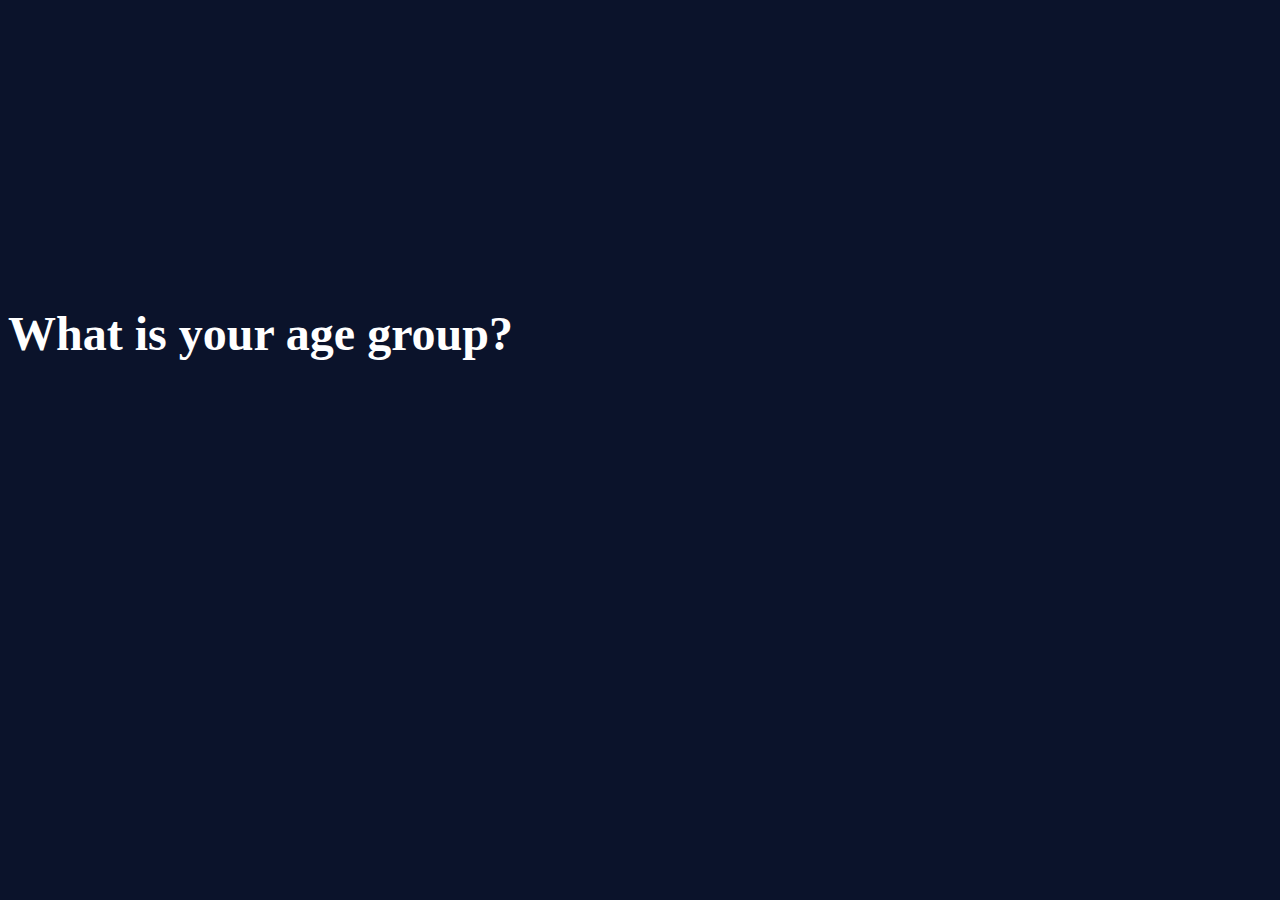
<file: index.html>
<!DOCTYPE html>
<html lang="en">
<head>
    <meta charset="UTF-8">
    <meta name="viewport" content="width=device-width, initial-scale=1.0">
    <title>Analytics Model</title>
    <link href="https://cdn.jsdelivr.net/npm/bootstrap@5.0.2/dist/css/bootstrap.min.css" rel="stylesheet" integrity="sha384-EVSTQN3/azprG1Anm3QDgpJLIm9Nao0Yz1ztcQTwFspd3yD65VohhpuuCOmLASjC" crossorigin="anonymous">
    <script src="https://cdn.jsdelivr.net/npm/bootstrap@5.0.2/dist/js/bootstrap.bundle.min.js" integrity="sha384-MrcW6ZMFYlzcLA8Nl+NtUVF0sA7MsXsP1UyJoMp4YLEuNSfAP+JcXn/tWtIaxVXM" crossorigin="anonymous"></script>
    <link rel="stylesheet" href="assets/style.css">
</head>
<body class="body-color">
    <div class="container">
        <div class="row">
            <div class="col-12">
                <h1 class="question">What is your age group?</h1>
            </div>
            <div class="col-12"></div>
        </div>
    </div>
</body>
</html>
</file>
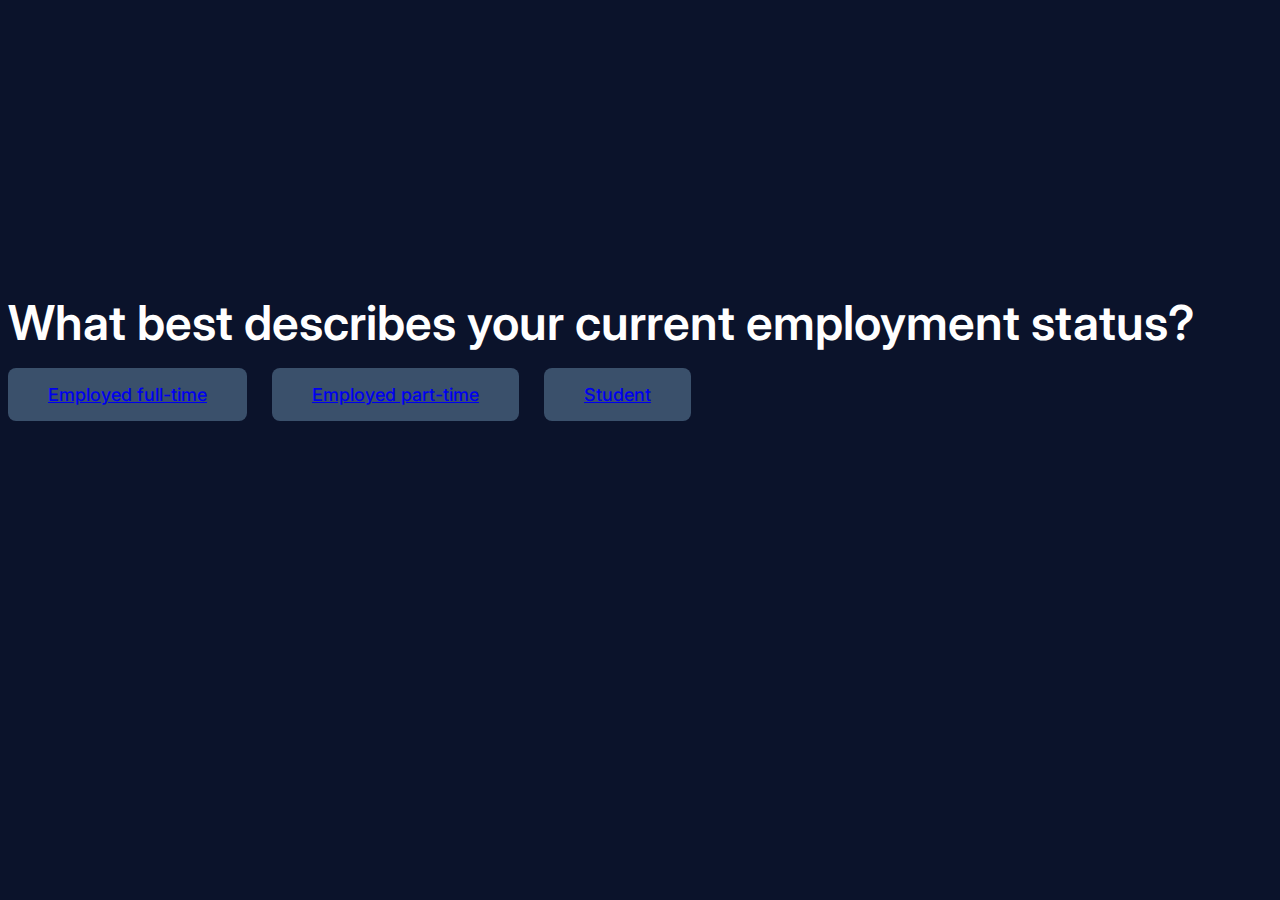
<file: question-2.html>
<!DOCTYPE html>
<html lang="en">

<head>
    <meta charset="UTF-8">
    <meta name="viewport" content="width=device-width, initial-scale=1.0">
    <title>Analytics Model</title>
    <link href="https://cdn.jsdelivr.net/npm/bootstrap@5.0.2/dist/css/bootstrap.min.css" rel="stylesheet"
        integrity="sha384-EVSTQN3/azprG1Anm3QDgpJLIm9Nao0Yz1ztcQTwFspd3yD65VohhpuuCOmLASjC" crossorigin="anonymous">
    <script src="https://cdn.jsdelivr.net/npm/bootstrap@5.0.2/dist/js/bootstrap.bundle.min.js"
        integrity="sha384-MrcW6ZMFYlzcLA8Nl+NtUVF0sA7MsXsP1UyJoMp4YLEuNSfAP+JcXn/tWtIaxVXM"
        crossorigin="anonymous"></script>
    <link rel="preconnect" href="https://fonts.googleapis.com">
    <link rel="preconnect" href="https://fonts.gstatic.com" crossorigin>
    <link href="https://fonts.googleapis.com/css2?family=Inter:wght@100;200;300;400;500;600;700;800;900&display=swap"
        rel="stylesheet">
    <link rel="stylesheet" href="assets/style.css">
</head>

<body class="body-color">
    <div class="container my-5">
        <div class="row">
            <div class="col-12 my-3">
                <h1 class="question">What best describes your current employment status?</h1>
            </div>
            <div class="col-12">
                <a href="#" class="btn btn-primary q-btn">Employed full-time</a>
                <a href="#" class="btn btn-primary q-btn">Employed part-time</a>
                <a href="#" class="btn btn-primary q-btn">Student</a>
            </div>
        </div>
    </div>
</body>

</html>
</file>
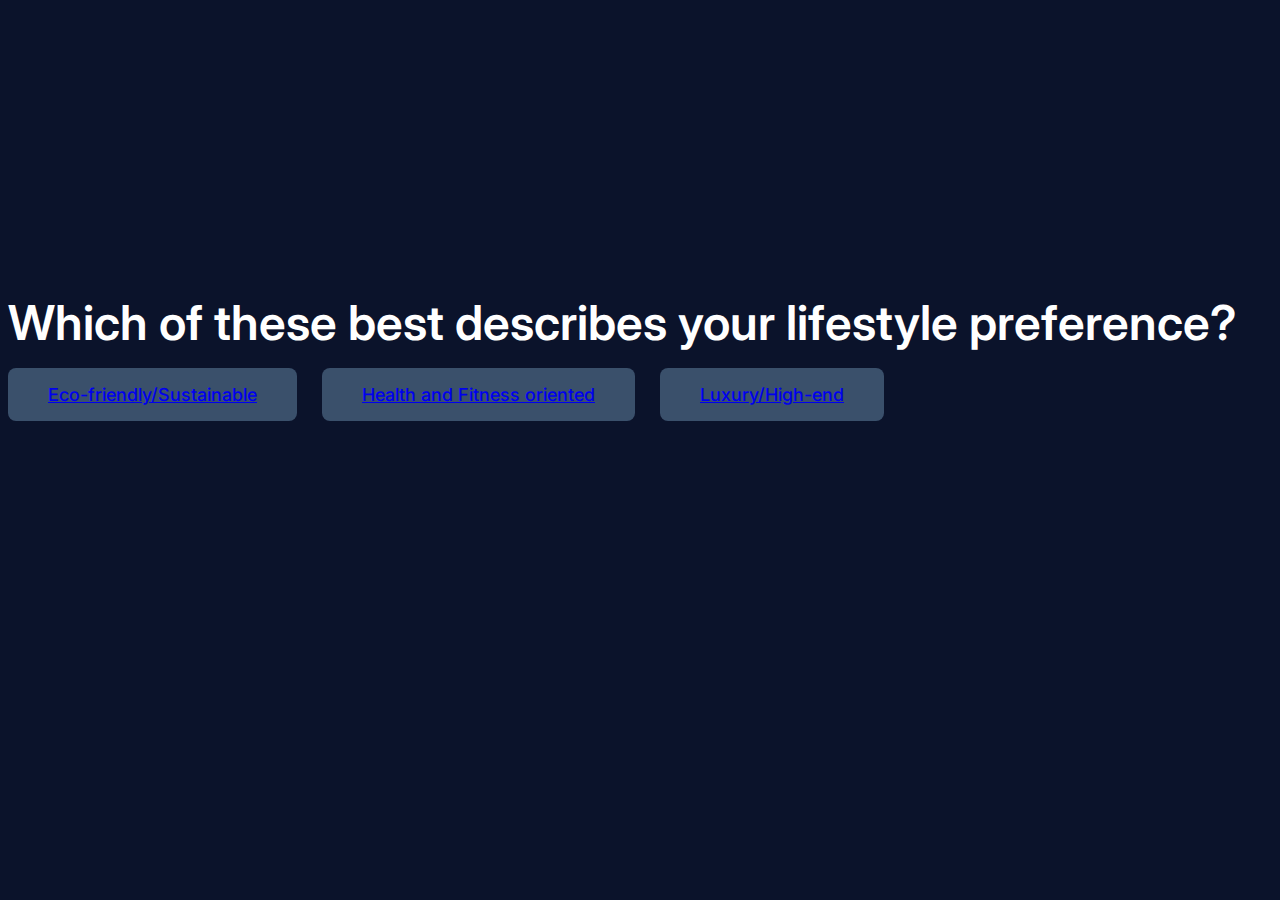
<file: question-3.html>
<!DOCTYPE html>
<html lang="en">

<head>
    <meta charset="UTF-8">
    <meta name="viewport" content="width=device-width, initial-scale=1.0">
    <title>Analytics Model | Question 3</title>
    <link href="https://cdn.jsdelivr.net/npm/bootstrap@5.0.2/dist/css/bootstrap.min.css" rel="stylesheet"
        integrity="sha384-EVSTQN3/azprG1Anm3QDgpJLIm9Nao0Yz1ztcQTwFspd3yD65VohhpuuCOmLASjC" crossorigin="anonymous">
    <script src="https://cdn.jsdelivr.net/npm/bootstrap@5.0.2/dist/js/bootstrap.bundle.min.js"
        integrity="sha384-MrcW6ZMFYlzcLA8Nl+NtUVF0sA7MsXsP1UyJoMp4YLEuNSfAP+JcXn/tWtIaxVXM"
        crossorigin="anonymous"></script>
    <link rel="preconnect" href="https://fonts.googleapis.com">
    <link rel="preconnect" href="https://fonts.gstatic.com" crossorigin>
    <link href="https://fonts.googleapis.com/css2?family=Inter:wght@100;200;300;400;500;600;700;800;900&display=swap"
        rel="stylesheet">
    <link rel="stylesheet" href="assets/style.css">
</head>

<body class="body-color">
    <div class="container my-5">
        <div class="row">
            <div class="col-12 my-3">
                <h1 class="question">Which of these best describes your lifestyle preference?</h1>
            </div>
            <div class="col-12">
                <a href="#" class="btn btn-primary q-btn">Eco-friendly/Sustainable</a>
                <a href="#" class="btn btn-primary q-btn">Health and Fitness oriented</a>
                <a href="#" class="btn btn-primary q-btn">Luxury/High-end</a>
            </div>
        </div>
    </div>
</body>

</html>
</file>
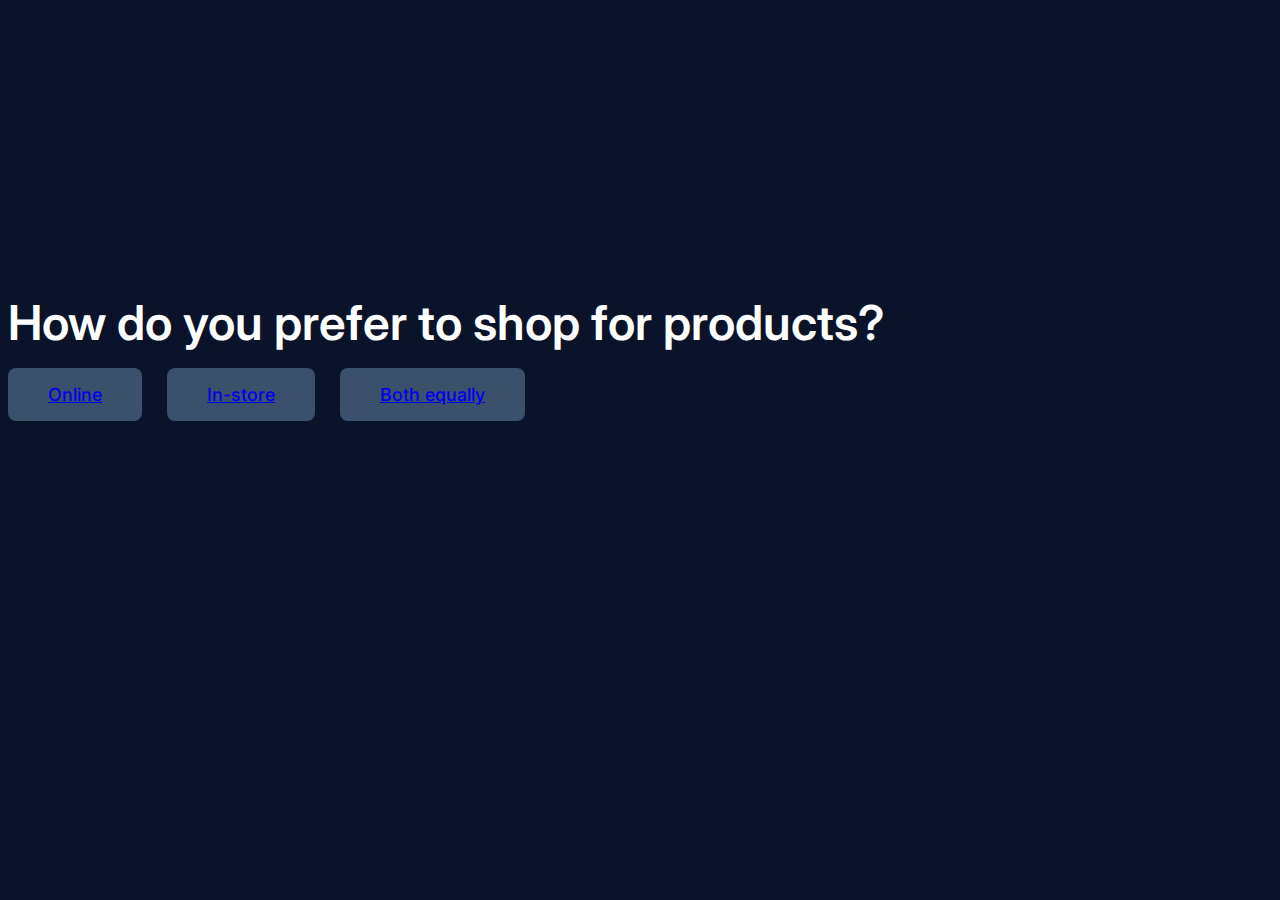
<file: question-4.html>
<!DOCTYPE html>
<html lang="en">

<head>
    <meta charset="UTF-8">
    <meta name="viewport" content="width=device-width, initial-scale=1.0">
    <title>Analytics Model | Question 4</title>
    <link href="https://cdn.jsdelivr.net/npm/bootstrap@5.0.2/dist/css/bootstrap.min.css" rel="stylesheet"
        integrity="sha384-EVSTQN3/azprG1Anm3QDgpJLIm9Nao0Yz1ztcQTwFspd3yD65VohhpuuCOmLASjC" crossorigin="anonymous">
    <script src="https://cdn.jsdelivr.net/npm/bootstrap@5.0.2/dist/js/bootstrap.bundle.min.js"
        integrity="sha384-MrcW6ZMFYlzcLA8Nl+NtUVF0sA7MsXsP1UyJoMp4YLEuNSfAP+JcXn/tWtIaxVXM"
        crossorigin="anonymous"></script>
    <link rel="preconnect" href="https://fonts.googleapis.com">
    <link rel="preconnect" href="https://fonts.gstatic.com" crossorigin>
    <link href="https://fonts.googleapis.com/css2?family=Inter:wght@100;200;300;400;500;600;700;800;900&display=swap"
        rel="stylesheet">
    <link rel="stylesheet" href="assets/style.css">
</head>

<body class="body-color">
    <div class="container my-5">
        <div class="row">
            <div class="col-12 my-3">
                <h1 class="question">How do you prefer to shop for products?</h1>
            </div>
            <div class="col-12">
                <a href="#" class="btn btn-primary q-btn">Online</a>
                <a href="#" class="btn btn-primary q-btn">In-store</a>
                <a href="#" class="btn btn-primary q-btn">Both equally</a>
            </div>
        </div>
    </div>
</body>

</html>
</file>
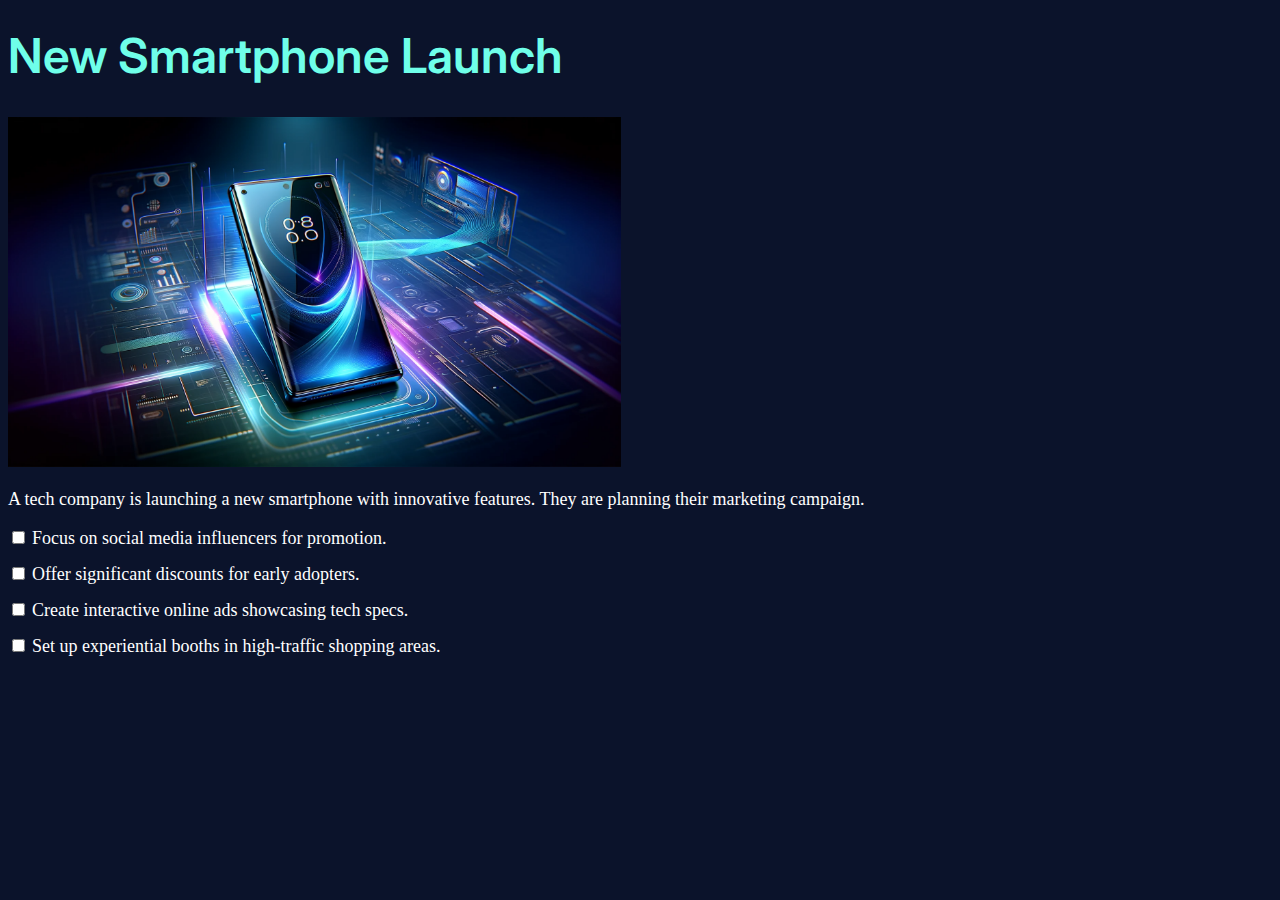
<file: scene-1.html>
<!DOCTYPE html>
<html lang="en">

<head>
    <meta charset="UTF-8">
    <meta name="viewport" content="width=device-width, initial-scale=1.0">
    <title>Analytics Model | Scene 1</title>
    <link href="https://cdn.jsdelivr.net/npm/bootstrap@5.0.2/dist/css/bootstrap.min.css" rel="stylesheet"
        integrity="sha384-EVSTQN3/azprG1Anm3QDgpJLIm9Nao0Yz1ztcQTwFspd3yD65VohhpuuCOmLASjC" crossorigin="anonymous">
    <script src="https://cdn.jsdelivr.net/npm/bootstrap@5.0.2/dist/js/bootstrap.bundle.min.js"
        integrity="sha384-MrcW6ZMFYlzcLA8Nl+NtUVF0sA7MsXsP1UyJoMp4YLEuNSfAP+JcXn/tWtIaxVXM"
        crossorigin="anonymous"></script>
    <link rel="preconnect" href="https://fonts.googleapis.com">
    <link rel="preconnect" href="https://fonts.gstatic.com" crossorigin>
    <link href="https://fonts.googleapis.com/css2?family=Inter:wght@100;200;300;400;500;600;700;800;900&display=swap"
        rel="stylesheet">
    <link rel="stylesheet" href="assets/style.css">
</head>

<body class="body-color">
    <div class="container my-5">
        <div class="row">
            <div class="col-12 my-3">
                <h1 class="scene-question">New Smartphone Launch</h1>
            </div>
            <div class="row scene">
                <div class="col-sm-12 col-lg-6">
                    <img src="assets/img/scene-1.png" height="350px" alt="" srcset="">
                </div>
                <div class="col-sm-12 col-lg-6">
                    <h3 class="scene-desc mt-4">
                        A tech company is launching a new smartphone with innovative features. They are planning their marketing campaign.
                    </h3>
                    <div class="form-check">
                        <input class="form-check-input" type="checkbox" value="" id="flexCheckDefault">
                        <label class="form-check-label" for="flexCheckDefault">
                            Focus on social media influencers for promotion.
                        </label>
                      </div>
                      <div class="form-check">
                        <input class="form-check-input" type="checkbox" value="" id="flexCheckDefault">
                        <label class="form-check-label" for="flexCheckDefault">
                            Offer significant discounts for early adopters.
                        </label>
                      </div>
                      <div class="form-check">
                        <input class="form-check-input" type="checkbox" value="" id="flexCheckDefault">
                        <label class="form-check-label" for="flexCheckDefault">
                            Create interactive online ads showcasing tech specs.
                        </label>
                      </div>
                      <div class="form-check">
                        <input class="form-check-input" type="checkbox" value="" id="flexCheckDefault">
                        <label class="form-check-label" for="flexCheckDefault">
                            Set up experiential booths in high-traffic shopping areas.
                        </label>
                      </div>
                </div>
            </div>
        </div>
    </div>
</body>

</html>
</file>
<file: assets/style.css>
.body-color {
    background-color: #0B132B;
}

.question {
    color: #FFF;
    font-family: Inter;
    font-size: 48px;
    font-style: normal;
    font-weight: 600;
    line-height: normal;
}
.scene-question{
    color: #6FFFE9;
    font-family: Inter;
    font-size: 48px;
    font-style: normal;
    font-weight: 600;
    line-height: normal;
}
.scene-desc{
    font-size: 18px;
    color: #fff;
    font-weight: 500;
}
.q-btn{
    background-color: #3A506B !important;
    font-size:18px;
    border: none;
    font-family: Inter;
    padding: 16px 40px;
    font-weight: 500;
    border-radius: 8px;
    margin-right: 21px;
}
.q-btn:hover{
    background-color:#5BC0BE !important;
    color: #1C2541 !important;
    transition:ease-in-out
}
.container{
    height: 650px;
    display: flex;
    flex-direction: column;
    justify-content: center;
}
.scene label{
    font-size: 18px;
    color: #fff;
}
.form-check{
    margin: 15px 0;
}


@media only screen and (max-width: 600px) {
   .question , .scene-question{
    font-size: 32px;
   }
   .container .col-12{
    display: flex;
    flex-direction: column;
    gap: 24px;
   }
   .q-btn{
    margin:0 !important ;
   }
   .scene-desc{
    font-size: 20px;
   }
   .scene img{
    height: 54vw;
   }
  }
</file>
